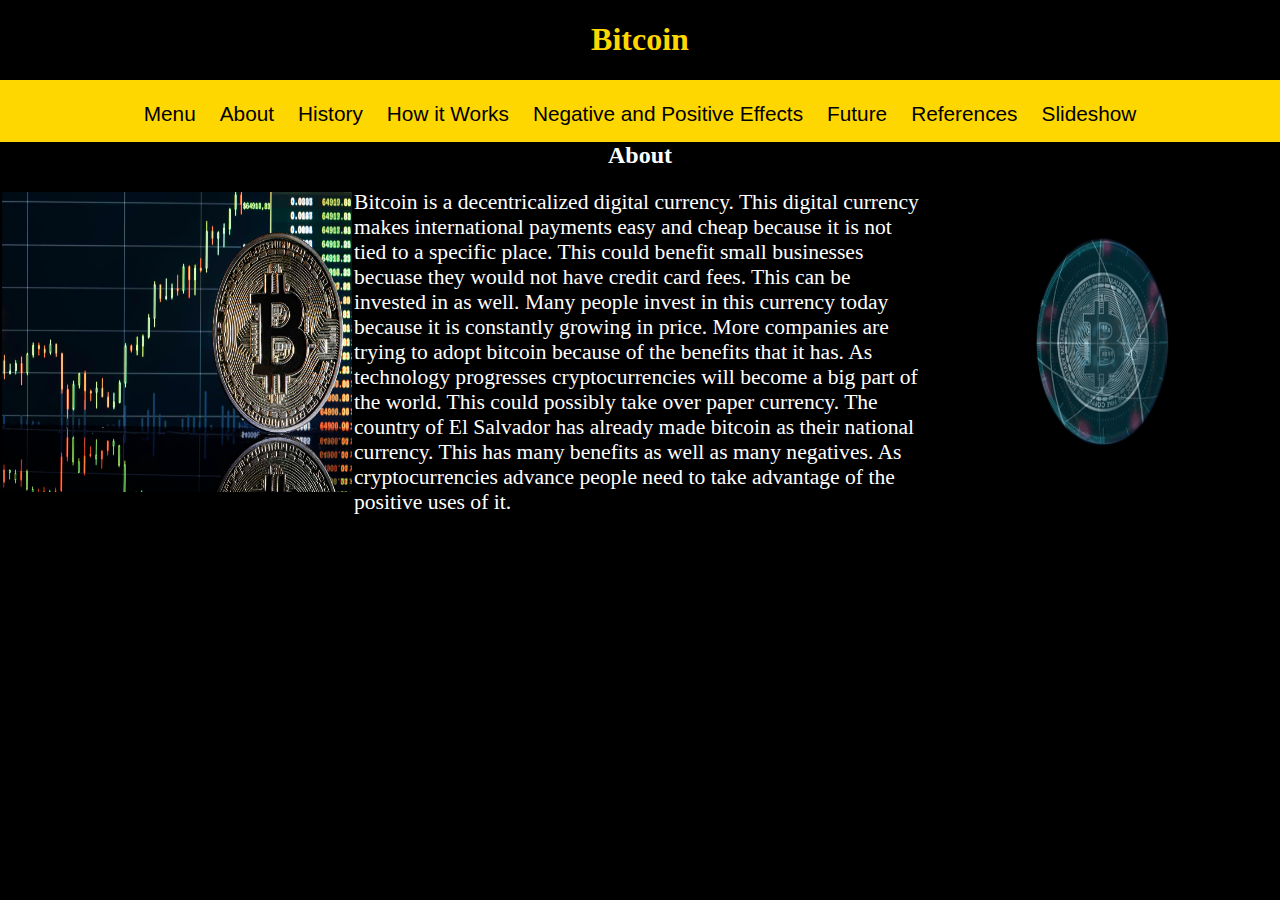
<file: index.html>
<!DOCTYPE html>
<html>
<head>
	<title>Bitcoin</title>
	<meta charset = "utf - 8" />
	<meta name "keywords" content = "money, trade, stocks, coin, currency, electronic" />
	<link rel="stylesheet" href= "style.css">
</head>

<body>
	<h1>Bitcoin</h1>
	<nav>
	   <ul class="menu">
	   

	
	
	
	
<a class="button" href="index.html" style="color: black">Menu</a>
<a class="button" href="index.html" style="color: black">About</a>
<a class="button" href="history.html" style="color: black">History</a>
<a class="button" href="How it Works.html" style="color: black">How it Works</a>
<a class="button" href="Negative and Positive Effects.html" style="color: black">Negative and Positive Effects</a>
<a class="button" href="future.html" style="color: black">Future</a>
<a class="button" href="refrences.html" style="color: black;">References</a>
<a class="button" href="slideshow.html" style="color: black">Slideshow</a>
	   </ul>
	 </nav>
	

       
<article>
<h2>About</h2>

<style>
 img {
        margin: 2px;
		height: 300px;
		width: 350px;
    }

	</style>

<div class="square">
   <div>

<img src="bitcoinpic.jpeg" alt="Bitcoin" align= "left"/>
<img src="bitcoinimg.gif" alt="Bitcoin" align= "right"/>
</div>
<p style="font-size:135%;"> Bitcoin is a decentricalized digital currency. This digital currency makes international payments easy and cheap because it is not tied to a specific place. This could benefit small businesses becuase they would not have credit card fees. This can be invested in as well. Many people invest in this currency today because it is constantly growing in price. More companies are trying to adopt bitcoin because of the benefits that it has. As technology progresses cryptocurrencies will become a big part of the world. This could possibly take over paper currency. The country of El Salvador has already made bitcoin as their national currency. This has many benefits as well as many negatives. As cryptocurrencies advance people need to take advantage of the positive uses of it.</p>
</file>
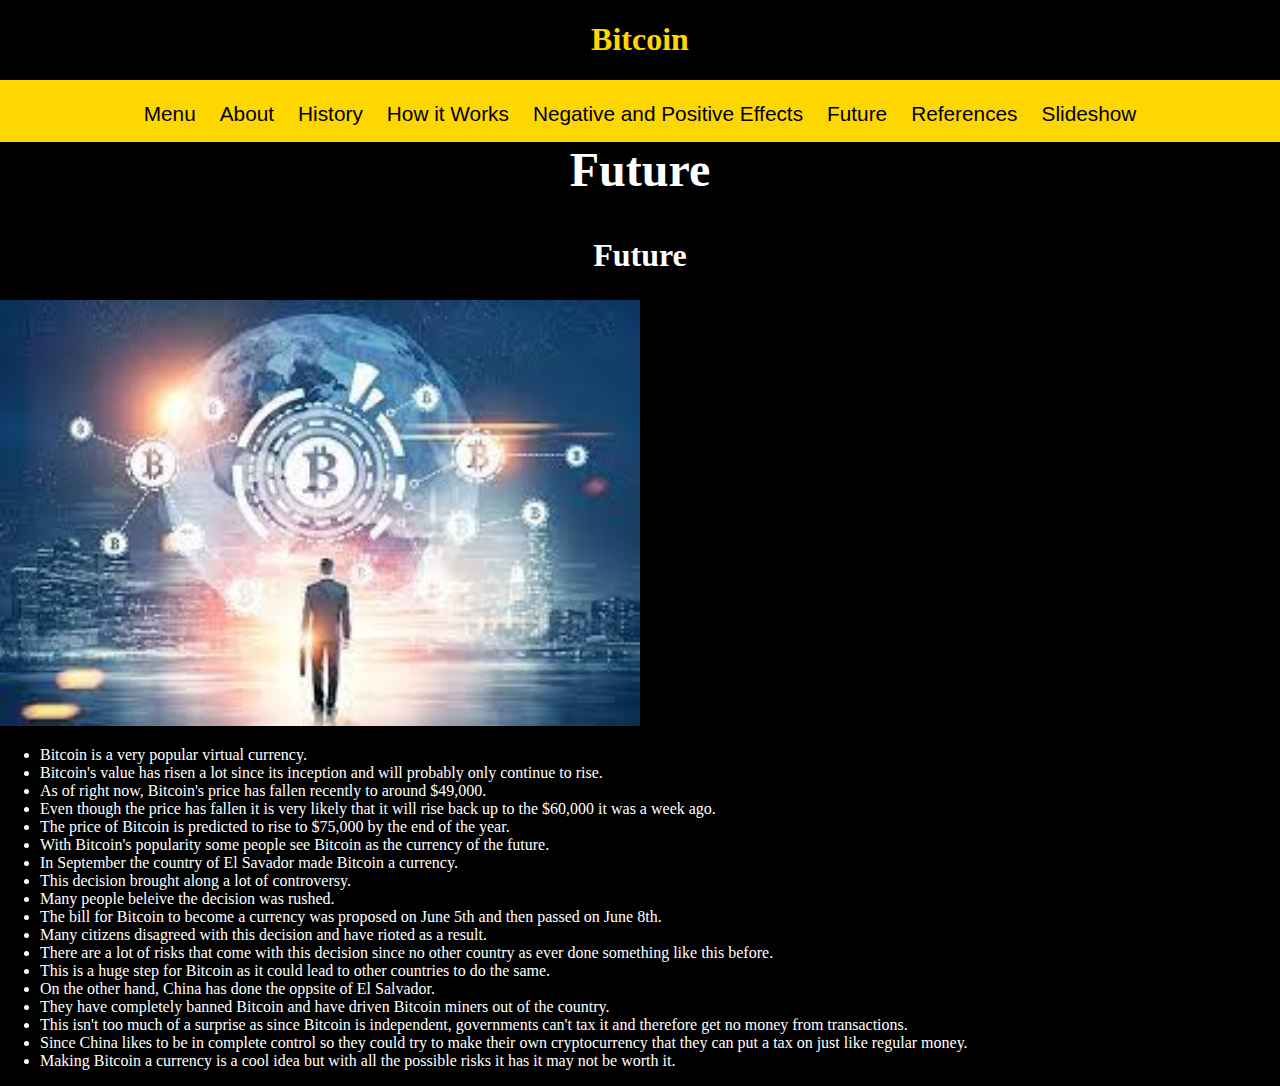
<file: future.html>
<!DOCTYPE html>
<html>
<head>
	<title>Bitcoin</title>
	<meta charset = "utf - 8" />
	<meta name "keywords" content = "money, trade, stocks, coin, currency, electronic" />
	<link rel="stylesheet" href= "style.css">
</head>

<body>
	<h1>Bitcoin</h1>
	<nav>
	   <ul class="menu">
	   

	
	
	
	
<a class="button" href="index.html" style="color: black">Menu</a>
<a class="button" href="index.html" style="color: black">About</a>
<a class="button" href="history.html" style="color: black">History</a>
<a class="button" href="How it Works.html" style="color: black">How it Works</a>
<a class="button" href="Negative and Positive Effects.html" style="color: black">Negative and Positive Effects</a>
<a class="button" href="future.html" style="color: black">Future</a>
<a class="button" href="refrences.html" style="color: black">References</a>
<a class="button" href="slideshow.html" style="color: black">Slideshow</a>
	   </ul>
	 </nav>

<article> 

<p><h2 style="font-size:300%;font-family:Didot;">Future</h2>

<h2 style="color:White;font-size:200%"> Future </h2>

<style>

</style>

<img src="futurepicture.jpg" alt="future" width="50%"> 

<ul>
<li>Bitcoin is a very popular virtual currency. 
<li>Bitcoin's value has risen a lot since its inception and will probably only continue to rise.
<li>As of right now, Bitcoin's price has fallen recently to around $49,000.
<li>Even though the price has fallen it is very likely that it will rise back up to the $60,000 it was a week ago.
<li>The price of Bitcoin is predicted to rise to $75,000 by the end of the year. 
<li>With Bitcoin's popularity some people see Bitcoin as the currency of the future. 
<li>In September the country of El Savador made Bitcoin a currency. 
<li>This decision brought along a lot of controversy. 
<li>Many people beleive the decision was rushed.
<li>The bill for Bitcoin to become a currency was proposed on June 5th and then passed on June 8th.
<li>Many citizens disagreed with this decision and have rioted as a result.
<li>There are a lot of risks that come with this decision since no other country as ever done something like this before.
<li>This is a huge step for Bitcoin as it could lead to other countries to do the same.
<li>On the other hand, China has done the oppsite of El Salvador. 
<li>They have completely banned Bitcoin and have driven Bitcoin miners out of the country.
<li>This isn't too much of a surprise as since Bitcoin is independent, governments can't tax it and therefore get no money from transactions.
<li>Since China likes to be in complete control so they could try to make their own cryptocurrency that they can put a tax on just like regular money.
<li>Making Bitcoin a currency is a cool idea but with all the possible risks it has it may not be worth it.
</file>
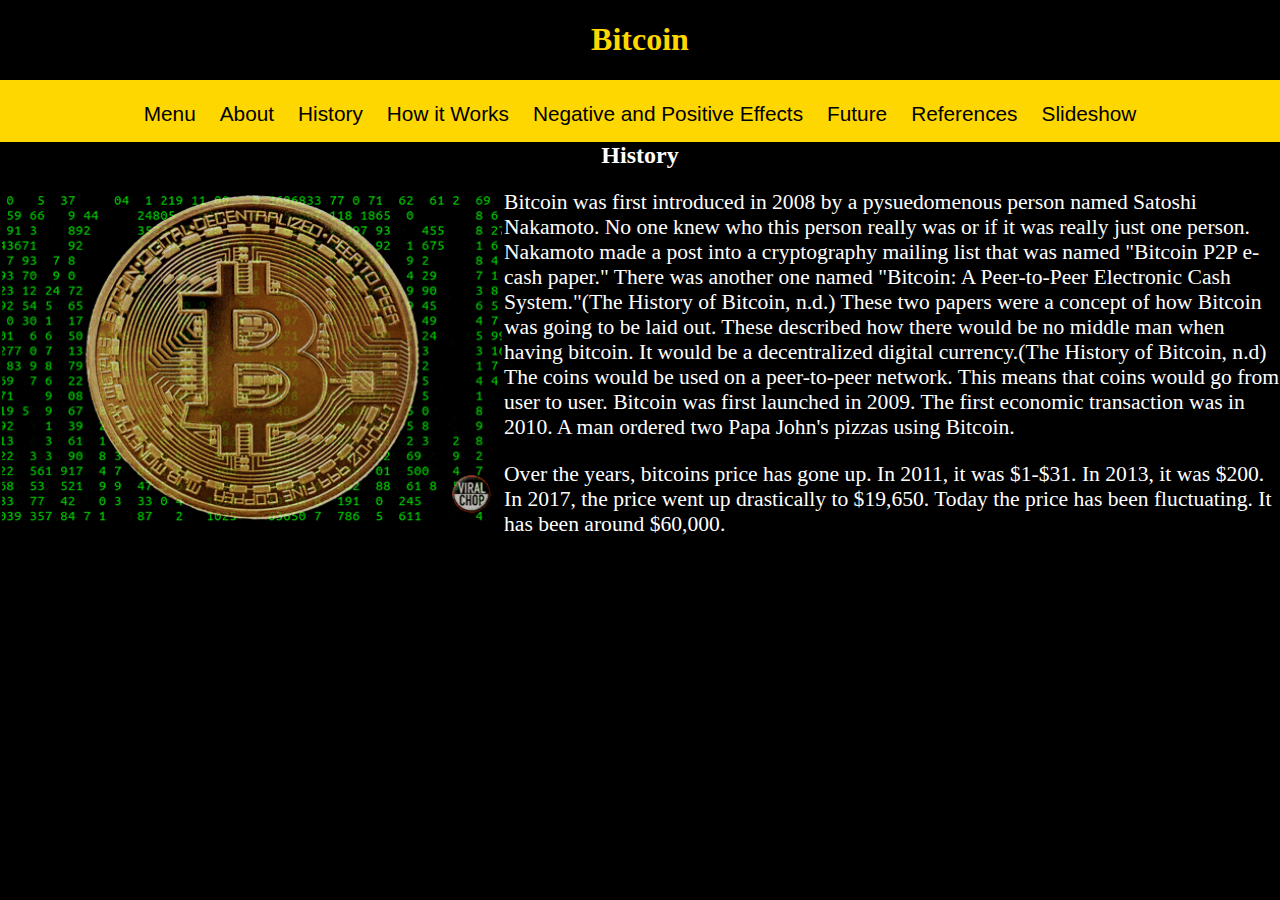
<file: history.html>
<!DOCTYPE html>
<html>
<head>
	<title>Bitcoin</title>
	<meta charset = "utf - 8" />
	<meta name "keywords" content = "money, trade, stocks, coin, currency, electronic" />
	<link rel="stylesheet" href= "style.css">
</head>

<body>
	<h1>Bitcoin</h1>
	<nav>
	   <ul class="menu">
	   

	
	
	
	
<a class="button" href="index.html" style="color: black">Menu</a>
<a class="button" href="index.html" style="color: black">About</a>
<a class="button" href="history.html" style="color: black">History</a>
<a class="button" href="How it Works.html" style="color: black">How it Works</a>
<a class="button" href="Negative and Positive Effects.html" style="color: black ">Negative and Positive Effects</a>
<a class="button" href="future.html" style="color: black">Future</a>
<a class="button" href="refrences.html" style="color: black">References</a>
<a class="button" href="slideshow.html" style="color: black">Slideshow</a>
	   </ul>
	 </nav>
	 <article>
<h2>History</h2>
<style>
 img {
        margin: 2px;
		height: 330px;
		width: 500px;
    }

	</style>

<div class="square">
   <div>
<img src="Bitcoin-Blockchain-Code.gif" alt="Bitcoin" align= "left"/>
<div/>


<p style="font-size:135%;"> Bitcoin was first introduced in 2008 by a pysuedomenous person named Satoshi Nakamoto. No one knew who this person really was or if it was really just one person. Nakamoto made a post into a cryptography mailing list that was named "Bitcoin P2P e-cash paper." There was another one named "Bitcoin: A Peer-to-Peer Electronic Cash System."(The History of Bitcoin, n.d.) These two papers were a concept of how Bitcoin was going to be laid out. These described how there would be no middle man when having bitcoin. It would be a decentralized digital currency.(The History of Bitcoin, n.d) The coins would be used on a peer-to-peer network. This means that coins would go from user to user. Bitcoin was first launched in 2009. The first economic transaction was in 2010. A man ordered two Papa John's pizzas using Bitcoin.</p>
<p style="font-size:135%;"> Over the years, bitcoins price has gone up. In 2011, it was $1-$31. In 2013, it was $200. In 2017, the price went up drastically to $19,650. Today the price has been fluctuating. It has been around $60,000.</p>
</file>
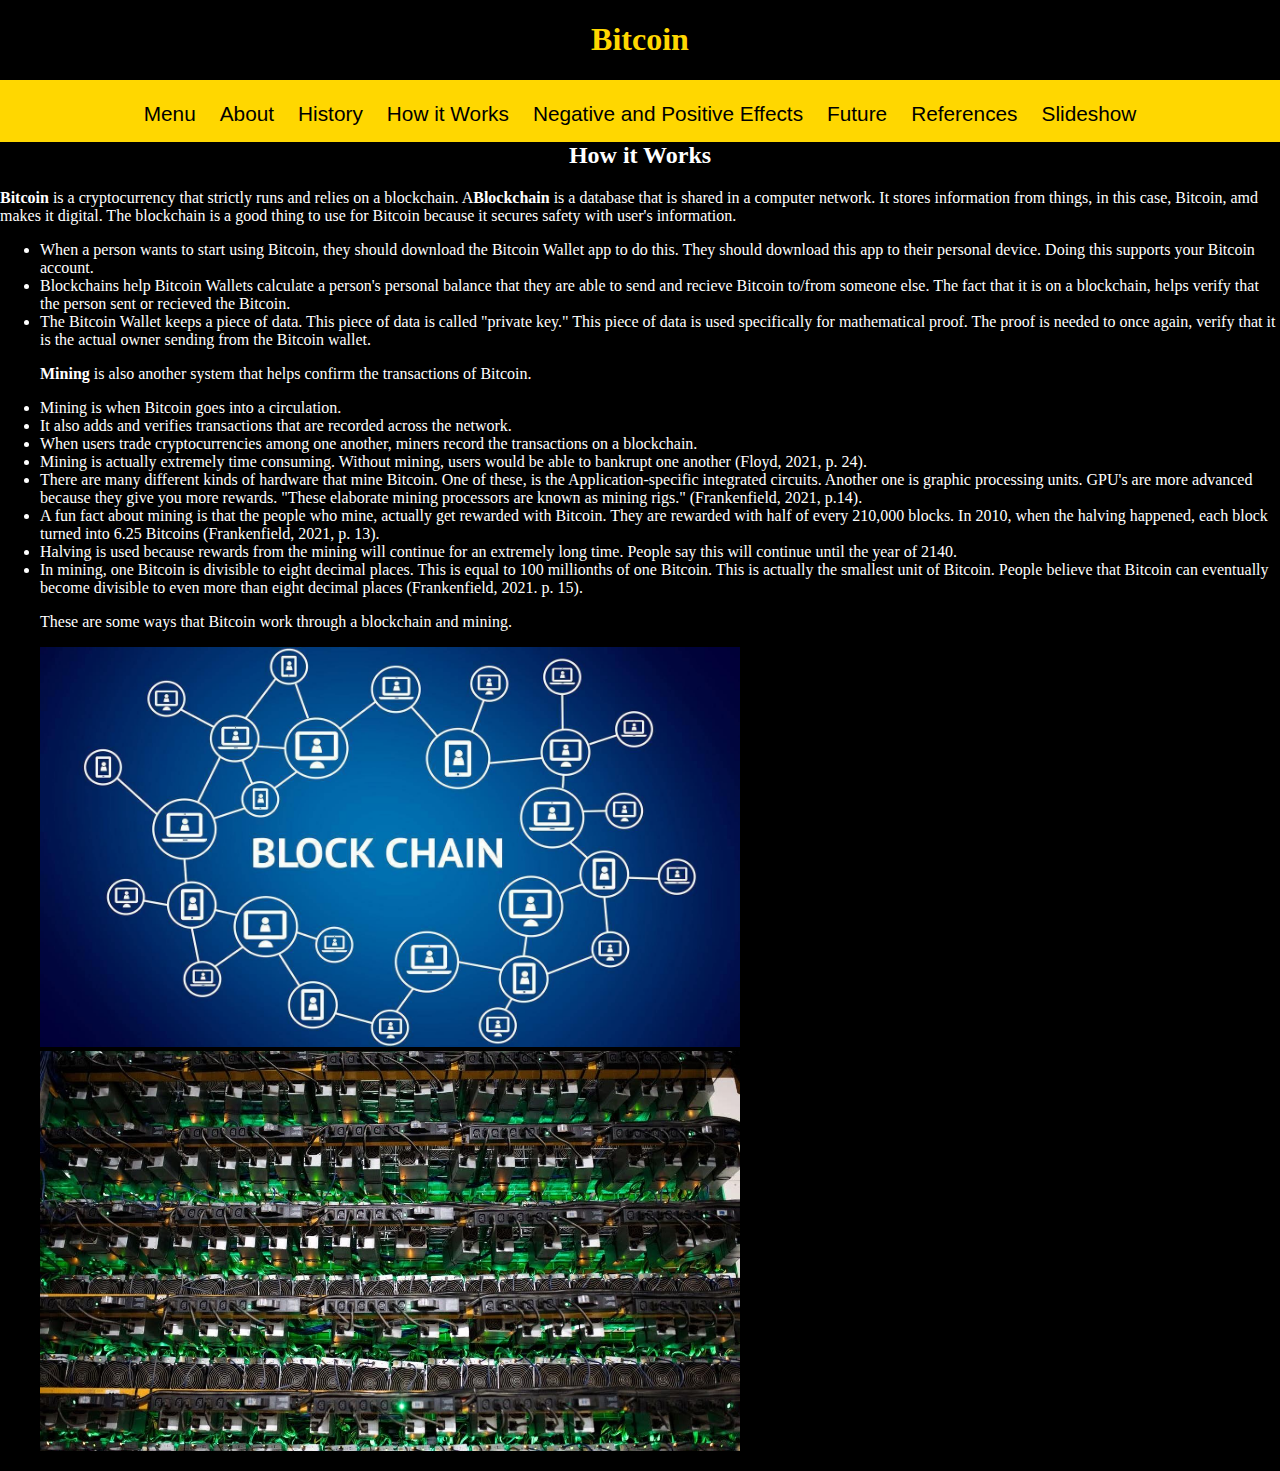
<file: How it Works.html>
<!DOCTYPE html>
<html>
<head>
	<title>Bitcoin</title>
	<meta charset = "utf - 8" />
	<meta name "keywords" content = "money, trade, stocks, coin, currency, electronic" />
	<link rel="stylesheet" href= "style.css">
</head>

<body>
	<h1>Bitcoin</h1>
	<nav>
	   <ul class="menu">
	   

	
	
	
	
<a class="button" href="index.html" style="color: black">Menu</a>
<a class="button" href="index.html" style="color: black">About</a>
<a class="button" href="history.html" style="color: black">History</a>
<a class="button" href="How it Works.html" style="color: black">How it Works</a>
<a class="button" href="Negative and Positive Effects.html" style="color: black">Negative and Positive Effects</a>
<a class="button" href="future.html" style="color: black">Future</a>
<a class="button" href="refrences.html" style="color: black">References</a>
<a class="button" href="slideshow.html" style="color: black">Slideshow</a>
	   </ul>
	 </nav>
	 
<article>

<h2>How it Works</h2>
<p><strong>Bitcoin</strong> is a cryptocurrency that strictly runs and relies on a blockchain. A<strong>Blockchain</strong> is a database that is shared in a computer network. It stores information from things, in this case, Bitcoin, amd makes it digital. The blockchain is a good thing to use for Bitcoin because it secures safety with user's information.      </p>
<ul>
<li>When a person wants to start using Bitcoin, they should download the Bitcoin Wallet app to do this. They should download this app to their personal device. Doing this supports your Bitcoin account. </li>
<li>Blockchains help Bitcoin Wallets calculate a person's personal balance that they are able to send and recieve Bitcoin to/from someone else. The fact that it is on a blockchain, helps verify that the person sent or recieved the Bitcoin. </li>
<li>The Bitcoin Wallet keeps a piece of data. This piece of data is called "private key." This piece of data is used specifically for mathematical proof. The proof is needed to once again, verify that it is the actual owner sending from the Bitcoin wallet. </li>
<p><strong>Mining</strong> is also another system that helps confirm the transactions of Bitcoin. </p>
<li>Mining is when Bitcoin goes into a circulation.</li>
<li>It also adds and verifies transactions that are recorded across the network. </li>
<li>When users trade cryptocurrencies among one another, miners record the transactions on a blockchain. 
<li>Mining is actually extremely time consuming. Without mining, users would be able to bankrupt one another (Floyd, 2021, p. 24). </li>
<li> There are many different kinds of hardware that mine Bitcoin. One of these, is the Application-specific integrated circuits. Another one is graphic processing units. GPU's are more advanced because they give you more rewards. "These elaborate mining processors are known as mining rigs." (Frankenfield, 2021, p.14). </li>
<li>A fun fact about mining is that the people who mine, actually get rewarded with Bitcoin. They are rewarded with half of every 210,000 blocks. In 2010, when the halving happened, each block turned into 6.25 Bitcoins (Frankenfield, 2021, p. 13). </li>
<li> Halving is used because rewards from the mining will continue for an extremely long time. People say this will continue until the year of  2140. </li>
<li> In mining, one Bitcoin is divisible to eight decimal places. This is equal to 100 millionths of one Bitcoin. This is actually the smallest unit of Bitcoin. People believe that Bitcoin can eventually become divisible to even more than eight decimal places (Frankenfield, 2021. p. 15). </li>
<p> These are some ways that Bitcoin work through a blockchain and mining. </p>

<style>

</style>

<img src="imageofblockchain.jpg" alt="Imageofblockchain" width="700" height="400">
<img src="imageofbitcoinmining.jpg" alt="imageofbitcoinmining" width="700" height="400">

<ul>
</article>
</body>
</html>
</file>
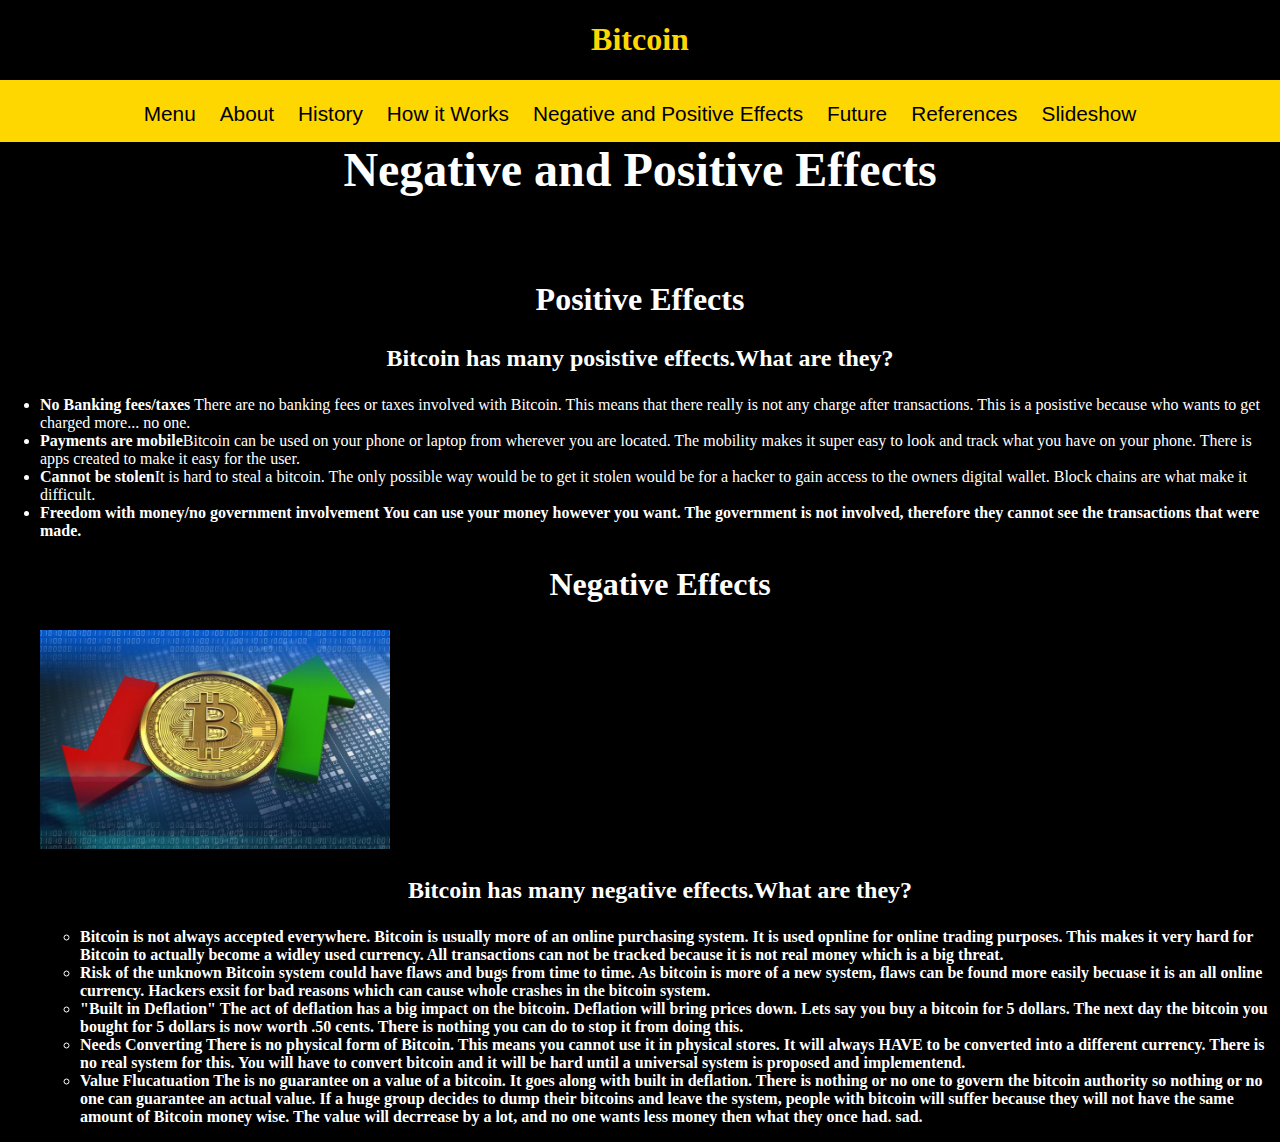
<file: Negative and Positive Effects.html>
<!DOCTYPE html>
<html>
<head>
	<title>Bitcoin</title>
	<meta charset = "utf - 8" />
	<meta name "keywords" content = "money, trade, stocks, coin, currency, electronic" />
	<link rel="stylesheet" href= "style.css">
</head>

<body>
	<h1>Bitcoin</h1>
	<nav>
	   <ul class="menu">
	   

	
	
	
	
<a class="button" href="index.html" style="color: black">Menu</a>
<a class="button" href="index.html" style="color: black">About</a>
<a class="button" href="history.html" style="color: black">History</a>
<a class="button" href="How it Works.html" style="color: black">How it Works</a>
<a class="button" href="Negative and Positive Effects.html" style="color: black">Negative and Positive Effects</a>
<a class="button" href="future.html" style="color: black">Future</a>
<a class="button" href="refrences.html" style="color: black">References</a>
<a class="button" href="slideshow.html" style="color: black">Slideshow</a>
	   </ul>
	 </nav>

<article>

<h2 style="font-size:300%;font-family:Didot;">Negative and Positive Effects</h2>


img sc




<h2 style="color:White;font-size:200%"> Positive Effects </h2>
<h2><p><strong>Bitcoin</strong> has many posistive effects.<strong>What are they?</strong></h2> </p>

<ul>
<li><strong>No Banking fees/taxes</strong> There are no banking fees or taxes involved with Bitcoin. This means that there really is not any charge after transactions. This is a posistive because who wants to get charged more... no one. </li>
<li><strong>Payments are mobile</strong>Bitcoin can be used on your phone or laptop from wherever you are located. The mobility makes it super easy to look and track what you have on your phone. There is apps created to make it easy for the user. </li>
<li><strong>Cannot be stolen</strong>It is hard to steal a bitcoin. The only possible way would be to get it stolen would be for a hacker to gain access to the owners digital wallet. Block chains are what make it difficult. </li>
<li><strong>Freedom with money/no government involvement<strong> You can use your money however you want. The government is not involved, therefore they cannot see the transactions that were made. </li>

<h2 style="color:White;font-size:200%"> Negative Effects </h2>

<style>

</style>

<img src="kaitlynphoto.jpg" alt="negativeandpositive" width="350">


<h2><p><strong>Bitcoin</strong> has many negative effects.<strong>What are they?</strong></h2> </p>
<ul>
<li><strong>Bitcoin is not always accepted everywhere.</strong> Bitcoin is usually more of an online purchasing system. It is used opnline for online trading purposes. This makes it very hard for Bitcoin to actually become a widley used currency. All transactions can not be tracked because it is not real money which is a big threat.  
<li><strong>Risk of the unknown</strong> Bitcoin system could have flaws and bugs from time to time. As bitcoin is more of a new system, flaws can be found more easily becuase it is an all online currency. Hackers exsit for bad reasons which can cause whole crashes in the bitcoin system.  </li>
<li><strong>"Built in Deflation"</strong> The act of deflation has a big impact on the bitcoin. Deflation will bring prices down. Lets say you buy a bitcoin for 5 dollars. The next day the bitcoin you bought for 5 dollars is now worth .50 cents. There is nothing you can do to stop it from doing this. </li>
<li><strong>Needs Converting</strong> There is no physical form of Bitcoin. This means you cannot use it in physical stores. It will always HAVE to be converted into a different currency. There is no real system for this. You will have to convert bitcoin and it will be hard until a universal system is proposed and implementend.  </li>
<li><strong>Value Flucatuation</strong> The is no guarantee on a value of a bitcoin. It goes along with built in deflation. There is nothing or no one to govern the bitcoin authority so nothing or no one can guarantee an actual value. If a huge group decides to dump their bitcoins and leave the system, people with bitcoin will suffer because they will not have the same amount of Bitcoin money wise. The value will decrrease by a lot, and no one wants less money then what they once had. sad. </li>
<style>


<ul>
</article>
</body>
</html>
</file>
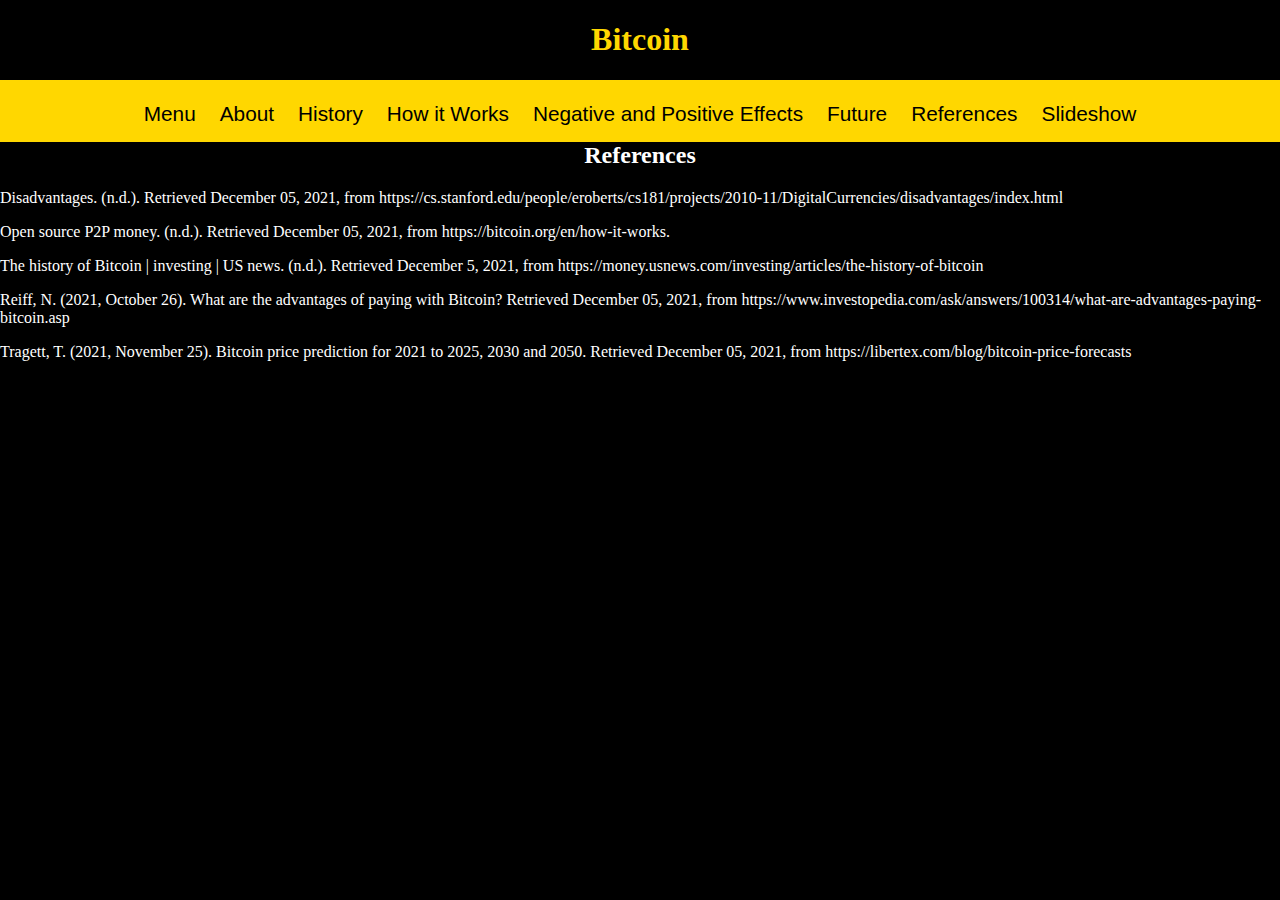
<file: refrences.html>
﻿<!DOCTYPE html>
<html>
<head>
	<title>Bitcoin</title>
	<meta charset = "utf - 8" />
	<meta name "keywords" content = "money, trade, stocks, coin, currency, electronic" />
	<link rel="stylesheet" href= "style.css">
</head>

<body>
	<h1>Bitcoin</h1>
	<nav>
	   <ul class="menu">
	   

	
	
	
	
<a class="button" href="index.html" style="color: black">Menu</a>
<a class="button" href="index.html" style="color: black">About</a>
<a class="button" href="history.html" style="color: black">History</a>
<a class="button" href="How it Works.html" style="color: black">How it Works</a>
<a class="button" href="Negative and Positive Effects.html" style="color: black">Negative and Positive Effects</a>
<a class="button" href="future.html" style="color: black">Future</a>
<a class="button" href="refrences.html" style="color: black">References</a>
<a class="button" href="slideshow.html" style="color: black">Slideshow</a>
	   </ul>
	 </nav>
	 
	 <article>
	 <h2>References</h2>
	 <p>Disadvantages. (n.d.). Retrieved December 05, 2021, from https://cs.stanford.edu/people/eroberts/cs181/projects/2010-11/DigitalCurrencies/disadvantages/index.html</p>

<p>Open source P2P money. (n.d.). Retrieved December 05, 2021, from https://bitcoin.org/en/how-it-works. </p>

<p>The history of Bitcoin | investing | US news. (n.d.). Retrieved December 5, 2021, from https://money.usnews.com/investing/articles/the-history-of-bitcoin </p>

<p>Reiff, N. (2021, October 26). What are the advantages of paying with Bitcoin? Retrieved December 05, 2021, from https://www.investopedia.com/ask/answers/100314/what-are-advantages-paying-bitcoin.asp </p>

<p>Tragett, T. (2021, November 25). Bitcoin price prediction for 2021 to 2025, 2030 and 2050. Retrieved December 05, 2021, from https://libertex.com/blog/bitcoin-price-forecasts </p>
</file>
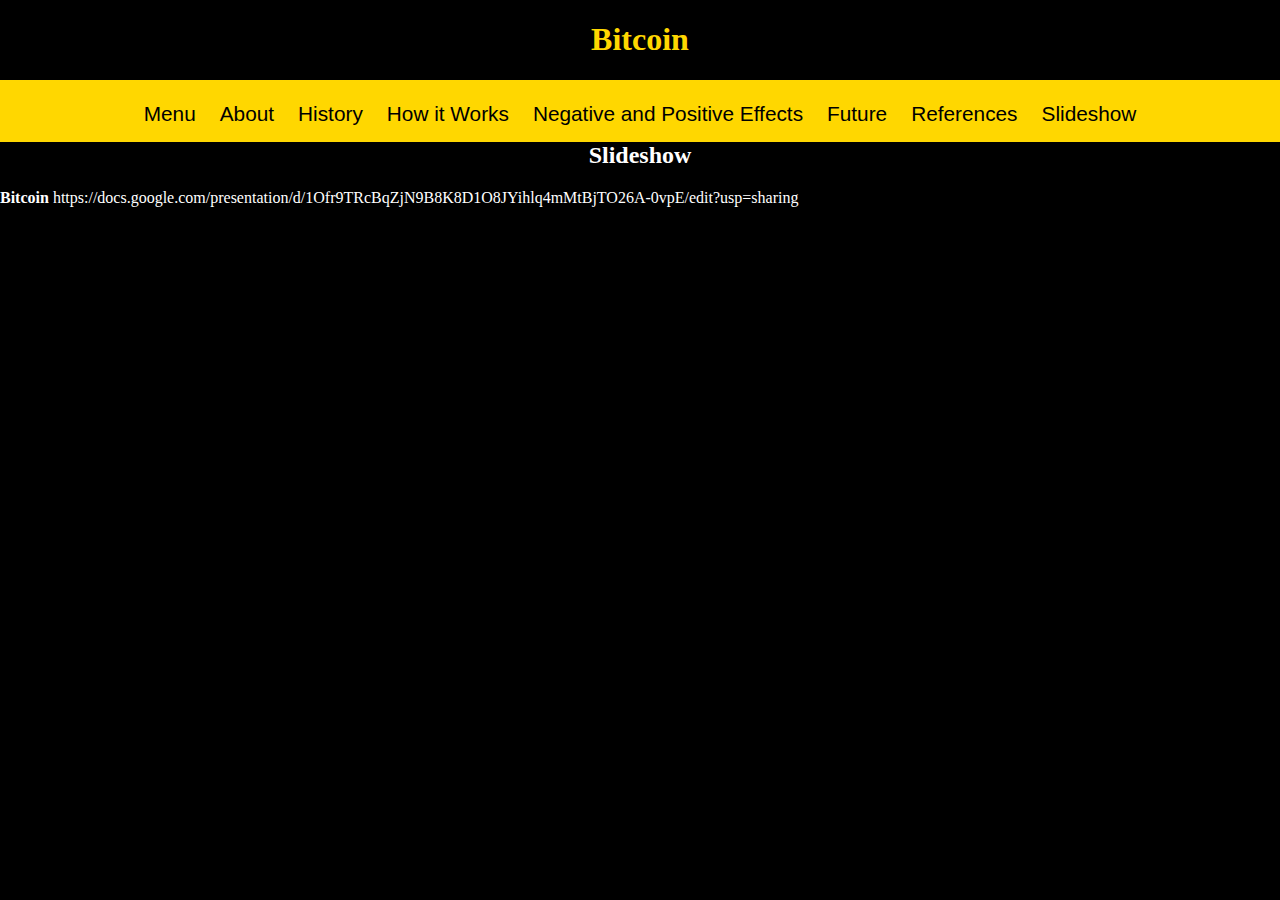
<file: slideshow.html>
<!DOCTYPE html>
<html>
<head>
	<title>Bitcoin</title>
	<meta charset = "utf - 8" />
	<meta name "keywords" content = "money, trade, stocks, coin, currency, electronic" />
	<link rel="stylesheet" href= "style.css">
</head>

<body>
	<h1>Bitcoin</h1>
	<nav>
	   <ul class="menu">
	   

	
	
	
	
<a class="button" href="index.html" style="color: black">Menu</a>
<a class="button" href="index.html" style="color: black">About</a>
<a class="button" href="history.html" style="color: black">History</a>
<a class="button" href="How it Works.html" style="color: black">How it Works</a>
<a class="button" href="Negative and Positive Effects.html" style="color: black">Negative and Positive Effects</a>
<a class="button" href="future.html" style="color: black">Future</a>
<a class="button" href="refrences.html" style="color: black">References</a>
<a class="button" href="slideshow.html" style="color: black">Slideshow</a>
	   </ul>
	 </nav>
	 
	 <article>
	 <h2>Slideshow</h2>
	 <p><strong>Bitcoin</strong> https://docs.google.com/presentation/d/1Ofr9TRcBqZjN9B8K8D1O8JYihlq4mMtBjTO26A-0vpE/edit?usp=sharing </a>
</file>
<file: style.css>
body {
	margin: 0;
  background-color: #000000;
}
nav{
    width: 100%;
    float: left;
}
.menu{
    margin: 0;
    text-align: center;
    padding: 22px;
    height: 18px;
    background-color: #ffd700;
}
.menu li{
    display: inline-block;
}
.button{
    font-family: Arial;
    font-size: 1.7em;
}
.button{
    font-family: Arial;
    font-size: 1.3em;
    font-style: none;
    color: #ffffff;
    padding: 10px;
    text-decoration: none;
}

h1 {
	color: gold;
	text-align: center;
}
h2 {
	color: white;
	text-align: center;
}
p {
	color: white;
}

li {
	color:white;
	
}
</file>
